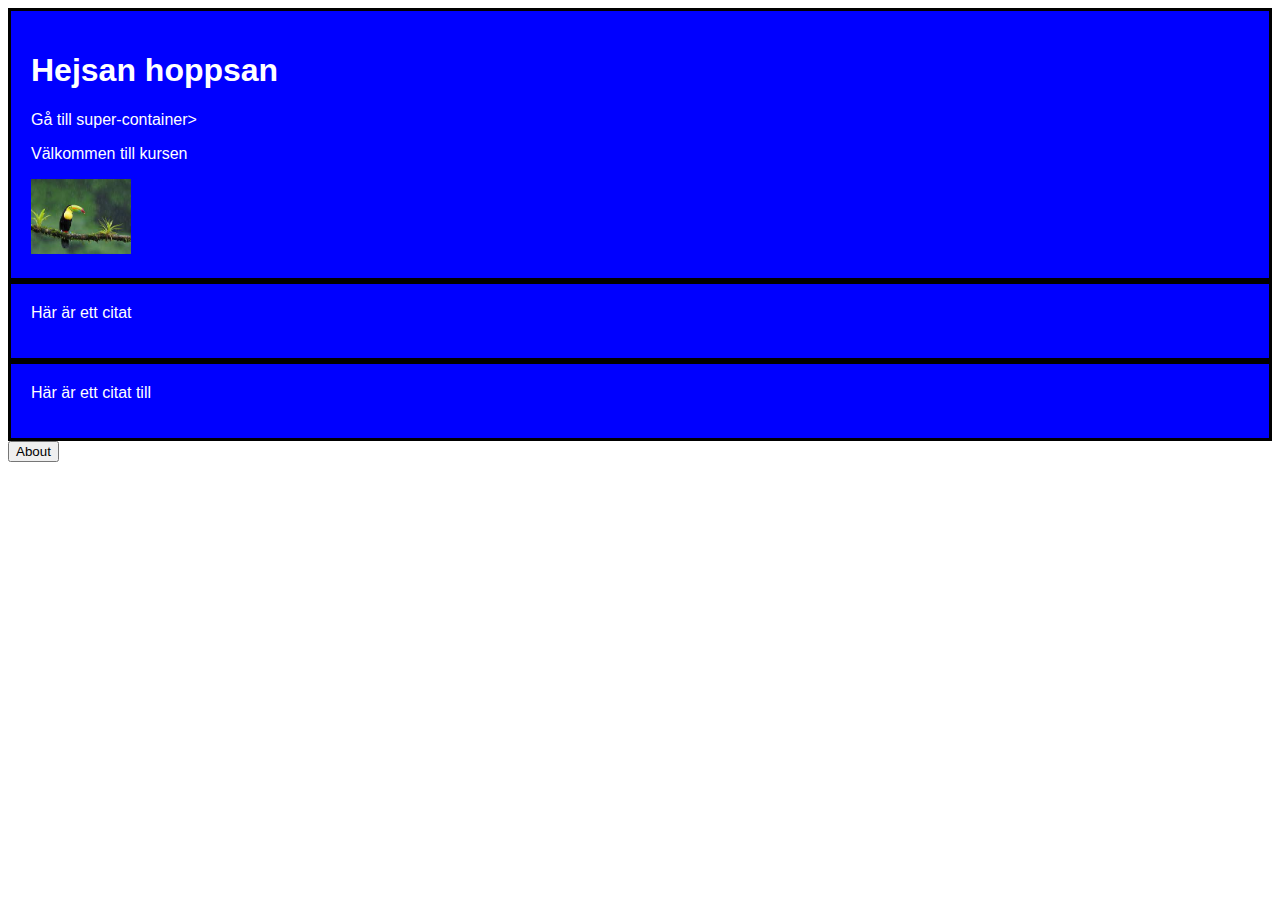
<file: html/index.html>
<!DOCTYPE html>
<html>

<head>
    <meta charset="utf-8">
        <title>Min första html sida</title>
        <link rel="stylesheet" href="../css/style.css">
</head>

 <body>
    <div class="content-container">
        <h1>Hejsan hoppsan</h1>
        <a href="#super-container">Gå till super-container></a>
        <p>Välkommen till kursen</p>
        <img class= "content-image" src="../img/nedladdning.jpg" alt="Fågel">
    </div>
<div>
    <div class="content-container" 
        <p>Här är ett citat</p>
    </div>
    <div class="content-container" 
        <p>Här är ett citat till</p>
    </div>
</div>


    <div class="about-button">
    <button onclick="window.location.href='../html/about.html'">About</button>
</div>

</body>

</html>
</file>
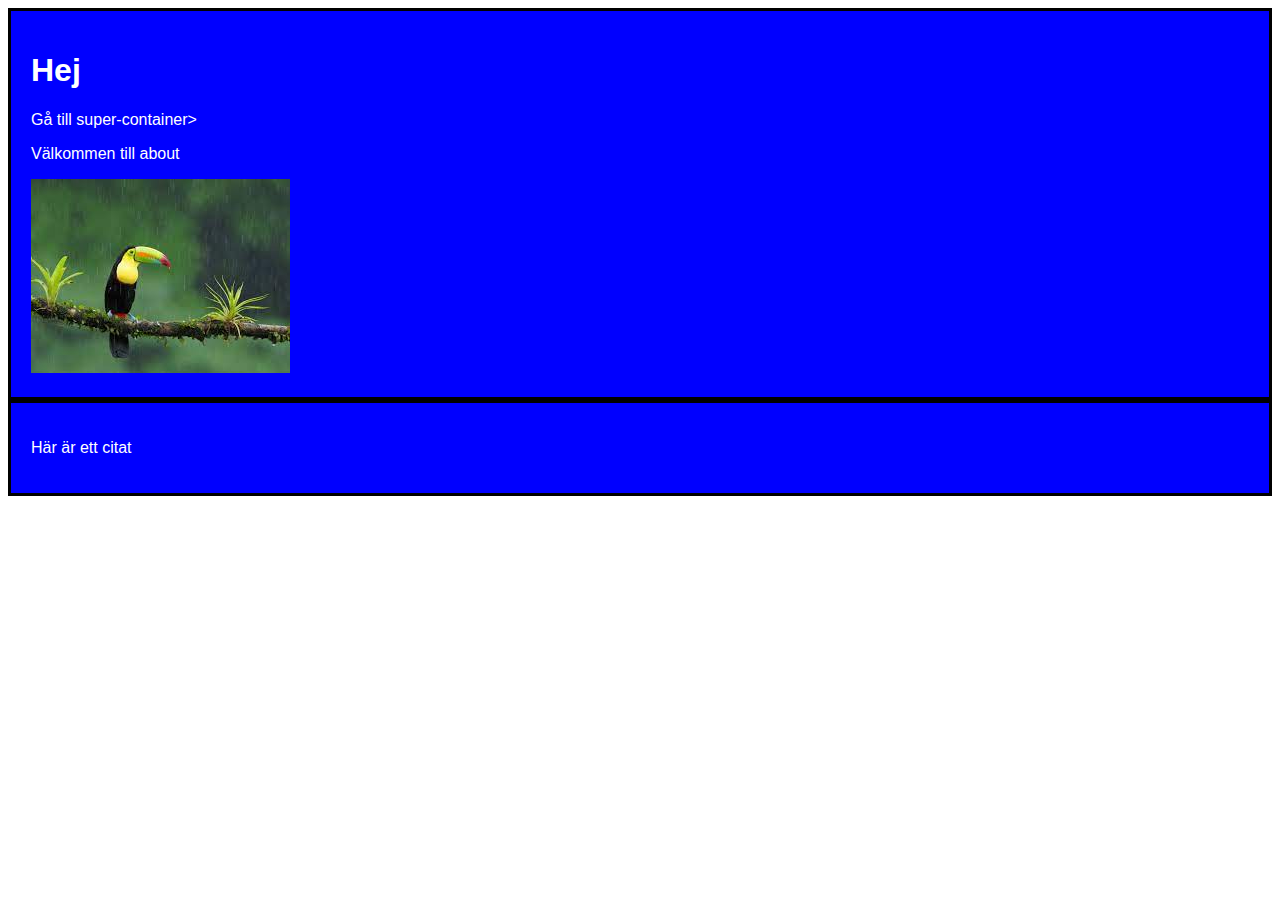
<file: html/about.html>
<!DOCTYPE html>
<html>

<head>
    <meta charset="utf-8">
        <title>Min första about sida</title>
        <link rel="stylesheet" href="../css/style.css"
</head>

 <body>
    <div class="content-container">
        <h1>Hej</h1>
        <a href="#super-container">Gå till super-container></a>
        <p>Välkommen till about</p>
        <img src="../img/nedladdning.jpg" alt="Fågel">
    </div>
    <div class="content-container" id="super-container">
        <p>Här är ett citat</p>
    </div>
</body>

</html>
</file>
<file: css/style.css>
body{
font-family: Arial, Helvetica, sans-serif;
}

.content-container {
    border: 3px solid black; 
    padding:20px; 
    background-color: blue;
    color: white;
    z-index: 1;
}



.content-image{
    width: 100px;
    height: auto;
}

.about-button{
    width: 50px;
    height: auto;
    color: blueviolet;
    background-color:white;
}

#super-container {
    border: 3 px solid red
    padding 20 px;
    display: flex;
    flex-direction: row;
}

a {
    color: white;
    text-decoration: none;
}
</file>
